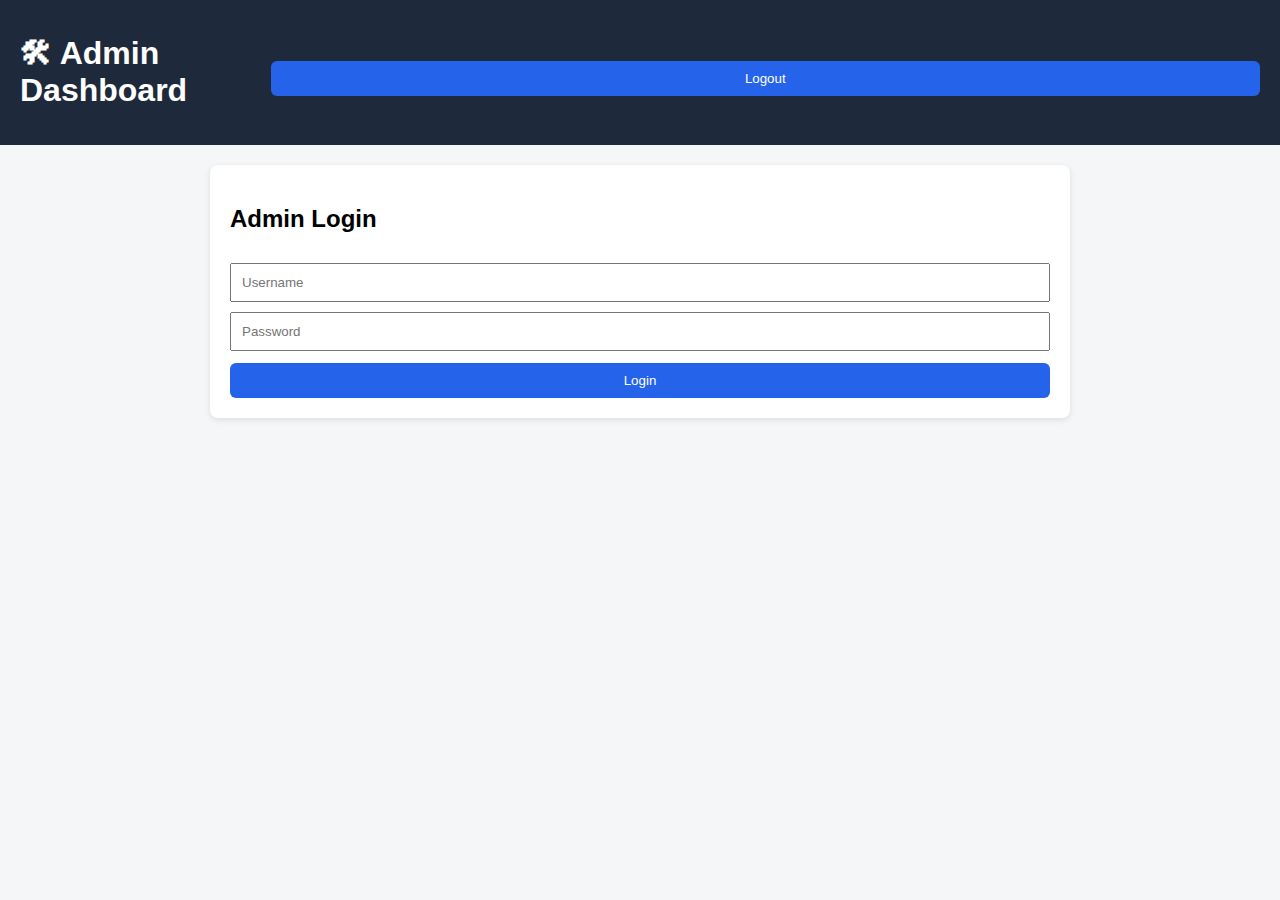
<file: src/main/resources/static/admin.html>
<!DOCTYPE html>
<html lang="en">
<head>
    <meta charset="UTF-8" />
    <meta name="viewport" content="width=device-width, initial-scale=1.0" />
    <title>Admin Dashboard | Bus Tracker</title>

    <link rel="stylesheet" href="css/admin.css">
</head>
<body>

<header class="top-bar">
    <h1>🛠 Admin Dashboard</h1>
    <button id="logoutBtn">Logout</button>
</header>

<main>

    <!-- LOGIN -->
    <section id="loginSection" class="card">
        <h2>Admin Login</h2>

        <input type="text" id="username" placeholder="Username">
        <input type="password" id="password" placeholder="Password">

        <button id="loginBtn">Login</button>
    </section>

    <!-- DASHBOARD -->
    <section id="dashboardSection" class="hidden">

        <div class="card">
            <h3>Add Bus</h3>
            <input type="text" id="busNumber" placeholder="Bus Number">
            <input type="text" id="routeName" placeholder="Route Name">
            <button id="addBusBtn">Add Bus</button>
        </div>

        <div class="card">
            <h3>Add Captain</h3>
            <input type="text" id="driverName" placeholder="Captain Name">
            <input type="text" id="driverPhone" placeholder="Phone Number">
            <button id="addDriverBtn">Add Captain</button>
        </div>

    </section>

</main>

<script src="js/admin.js"></script>
</body>
</html>
</file>
<file: src/main/resources/static/css/admin.css>
* {
    box-sizing: border-box;
    font-family: Arial, sans-serif;
}

body {
    margin: 0;
    background: #f4f6f8;
}

.top-bar {
    background: #1e293b;
    color: #fff;
    padding: 14px 20px;
    display: flex;
    justify-content: space-between;
    align-items: center;
}

main {
    padding: 20px;
    max-width: 900px;
    margin: auto;
}

.card {
    background: #fff;
    padding: 20px;
    margin-bottom: 20px;
    border-radius: 8px;
    box-shadow: 0 2px 6px rgba(0,0,0,0.1);
}

input, select {
    width: 100%;
    padding: 10px;
    margin-top: 10px;
}

button {
    margin-top: 12px;
    padding: 10px;
    width: 100%;
    background: #2563eb;
    color: white;
    border: none;
    border-radius: 6px;
    cursor: pointer;
}

button:hover {
    background: #1d4ed8;
}

.hidden {
    display: none;
}

.row {
    display: flex;
    gap: 10px;
}

.hint {
    font-size: 13px;
    color: #555;
}

.note {
    font-size: 13px;
    color: #777;
    margin-top: 10px;
}
</file>
